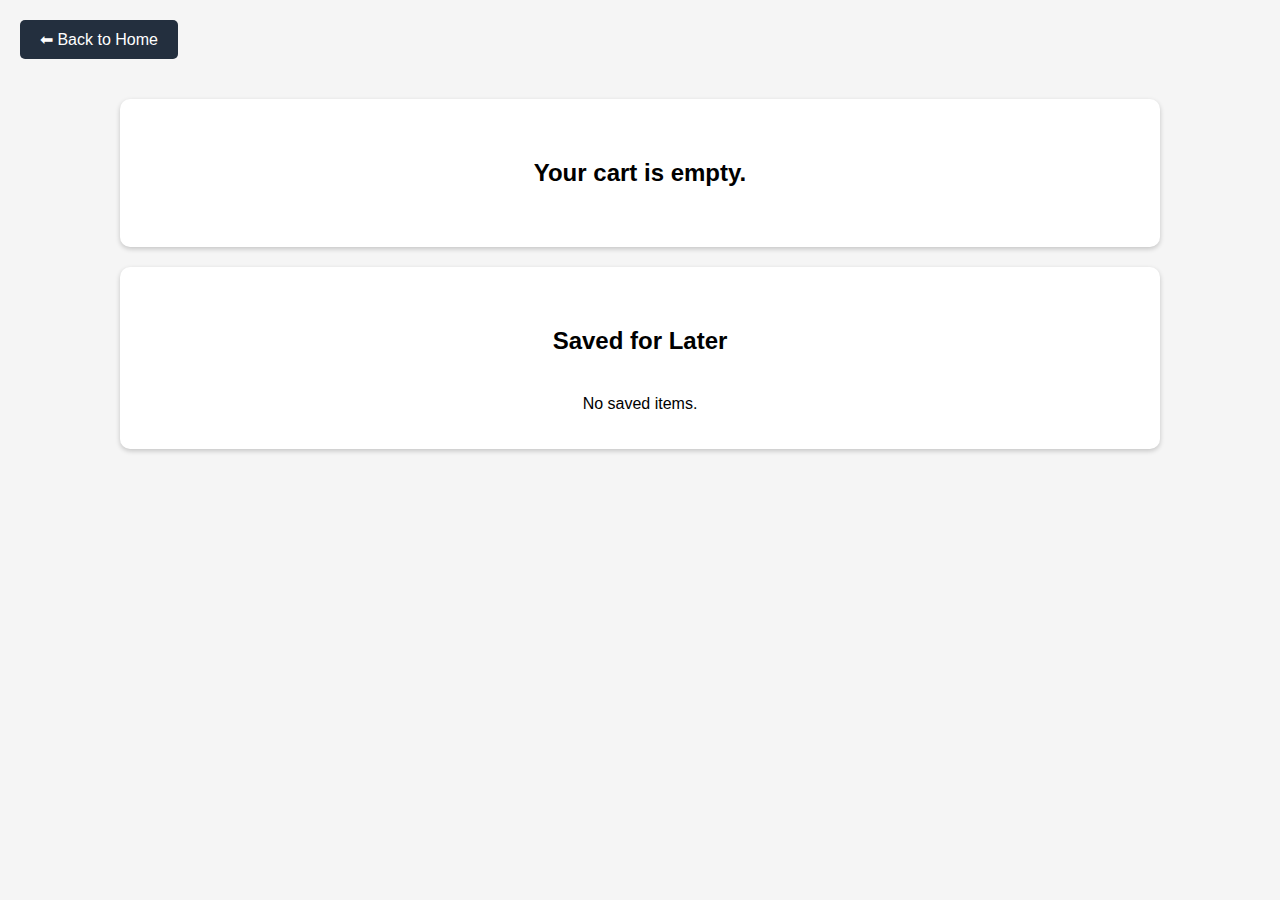
<file: cart.html>
<!DOCTYPE html>
<html>
<head>
  <title>Your Cart</title>
  <link rel="stylesheet" href="style.css">
  <style>
    body {
      font-family: Arial, sans-serif;
      background: #f5f5f5;
      margin: 0;
      padding: 0;
    }

    .back-btn {
      margin: 20px;
      padding: 10px 20px;
      background: #232f3e;
      color: white;
      border: none;
      cursor: pointer;
      display: inline-block;
      text-decoration: none;
      border-radius: 5px;
    }

    .cart-container {
      max-width: 1000px;
      margin: 20px auto;
      padding: 20px;
      background: white;
      box-shadow: 0 2px 5px rgba(0,0,0,0.2);
      border-radius: 10px;
    }

    .cart-item {
      display: flex;
      align-items: center;
      justify-content: space-between;
      margin-bottom: 15px;
      border-bottom: 1px solid #ccc;
      padding-bottom: 15px;
    }

    .cart-item img {
      width: 100px;
      height: 100px;
      object-fit: cover;
      margin-right: 20px;
    }

    .item-details {
      flex: 1;
    }

    .item-actions {
      display: flex;
      flex-direction: column;
      align-items: flex-end;
      gap: 8px;
    }

    .quantity-controls {
      display: flex;
      align-items: center;
      gap: 5px;
    }

    .quantity-controls button {
      padding: 4px 10px;
      background: orange;
      color: white;
      border: none;
      cursor: pointer;
    }

    .remove-btn,
    .save-btn {
      background: #ccc;
      color: black;
      border: none;
      padding: 6px 10px;
      cursor: pointer;
    }

    .cart-summary {
      text-align: right;
      margin-top: 20px;
    }

    .cart-summary h3, .cart-summary h2 {
      margin: 5px 0;
    }

    .pay-btn {
      padding: 10px 20px;
      background: green;
      color: white;
      border: none;
      cursor: pointer;
      margin-top: 15px;
    }

    h2 {
      text-align: center;
    }
  </style>
</head>
<body>

  <!-- Back to Home Button -->
  <a class="back-btn" href="index.html">⬅ Back to Home</a>

  <!-- Cart Items -->
  <div class="cart-container" id="cartContainer"></div>

  <!-- Cart Summary -->
  <div class="cart-summary" id="cartSummary"></div>

  <!-- Saved for Later Section -->
  <div class="cart-container" id="savedContainer">
    <h2>Saved for Later</h2>
    <!-- Saved items appear here -->
  </div>

  <script>
    let cart = JSON.parse(localStorage.getItem("cart")) || [];
    let saved = JSON.parse(localStorage.getItem("saved")) || [];

    // Helper: Add images based on name
    function getImage(name) {
      name = name.toLowerCase();
      if (name.includes("bed")) return "images/bed.jpg";
      if (name.includes("chair")) return "images/chair.jpg";
      if (name.includes("Sofa Set")) return "images/Sofa.jpg";
      if (name.includes("Sofa Set")) return "images/Sofa1.jpg";
    }

    // Fill missing data
    cart = cart.map(item => ({
      ...item,
      quantity: item.quantity || 1,
      image: item.image || getImage(item.name)
    }));

    saved = saved.map(item => ({
      ...item,
      image: item.image || getImage(item.name)
    }));

    function updateCart() {
      const container = document.getElementById("cartContainer");
      const summary = document.getElementById("cartSummary");
      const savedContainer = document.getElementById("savedContainer");
      container.innerHTML = "";
      summary.innerHTML = "";
      savedContainer.innerHTML = "<h2>Saved for Later</h2>";

      let total = 0;

      if (cart.length === 0) {
        container.innerHTML = "<h2>Your cart is empty.</h2>";
      } else {
        cart.forEach((item, index) => {
          const itemTotal = item.price * item.quantity;
          total += itemTotal;

          const itemDiv = document.createElement("div");
          itemDiv.className = "cart-item";
          itemDiv.innerHTML = `
            <img src="${item.image}" alt="${item.name}">
            <div class="item-details">
              <h3>${item.name}</h3>
              <p>Price: ₹${item.price}</p>
              <div class="quantity-controls">
                <button onclick="decreaseQuantity(${index})">−</button>
                <span>${item.quantity}</span>
                <button onclick="increaseQuantity(${index})">+</button>
              </div>
              <p>Total: ₹${itemTotal}</p>
            </div>
            <div class="item-actions">
              <button class="remove-btn" onclick="removeItem(${index})">Remove</button>
              <button class="save-btn" onclick="saveForLater(${index})">Save for Later</button>
            </div>
          `;
          container.appendChild(itemDiv);
        });

        const gst = Math.round(total * 0.18);
        const grandTotal = total + gst;

        summary.innerHTML = `
          <h3>Subtotal: ₹${total}</h3>
          <h3>GST (18%): ₹${gst}</h3>
          <h2>Total: ₹${grandTotal}</h2>
          <a href="payment.html"><button class="pay-btn">Proceed to Payment</button></a>
        `;
      }

      // Show saved items
      if (saved.length === 0) {
        savedContainer.innerHTML += "<p style='text-align:center;'>No saved items.</p>";
      } else {
        saved.forEach((item, index) => {
          const savedDiv = document.createElement("div");
          savedDiv.className = "cart-item";
          savedDiv.innerHTML = `
            <img src="${item.image}" alt="${item.name}">
            <div class="item-details">
              <h3>${item.name}</h3>
              <p>Price: ₹${item.price}</p>
            </div>
            <div class="item-actions">
              <button class="remove-btn" onclick="removeSaved(${index})">Remove</button>
              <button class="save-btn" onclick="moveToCart(${index})">Move to Cart</button>
            </div>
          `;
          savedContainer.appendChild(savedDiv);
        });
      }

      localStorage.setItem("cart", JSON.stringify(cart));
      localStorage.setItem("saved", JSON.stringify(saved));
    }

    function increaseQuantity(index) {
      cart[index].quantity += 1;
      updateCart();
    }

    function decreaseQuantity(index) {
      if (cart[index].quantity > 1) {
        cart[index].quantity -= 1;
      } else {
        removeItem(index);
      }
      updateCart();
    }

    function removeItem(index) {
      cart.splice(index, 1);
      updateCart();
    }

    function saveForLater(index) {
      const item = cart.splice(index, 1)[0];
      saved.push(item);
      updateCart();
    }

    function removeSaved(index) {
      saved.splice(index, 1);
      updateCart();
    }

    function moveToCart(index) {
      const item = saved.splice(index, 1)[0];
      item.quantity = item.quantity || 1;
      cart.push(item);
      updateCart();
    }

    updateCart();
  </script>

</body>
</html>
</file>
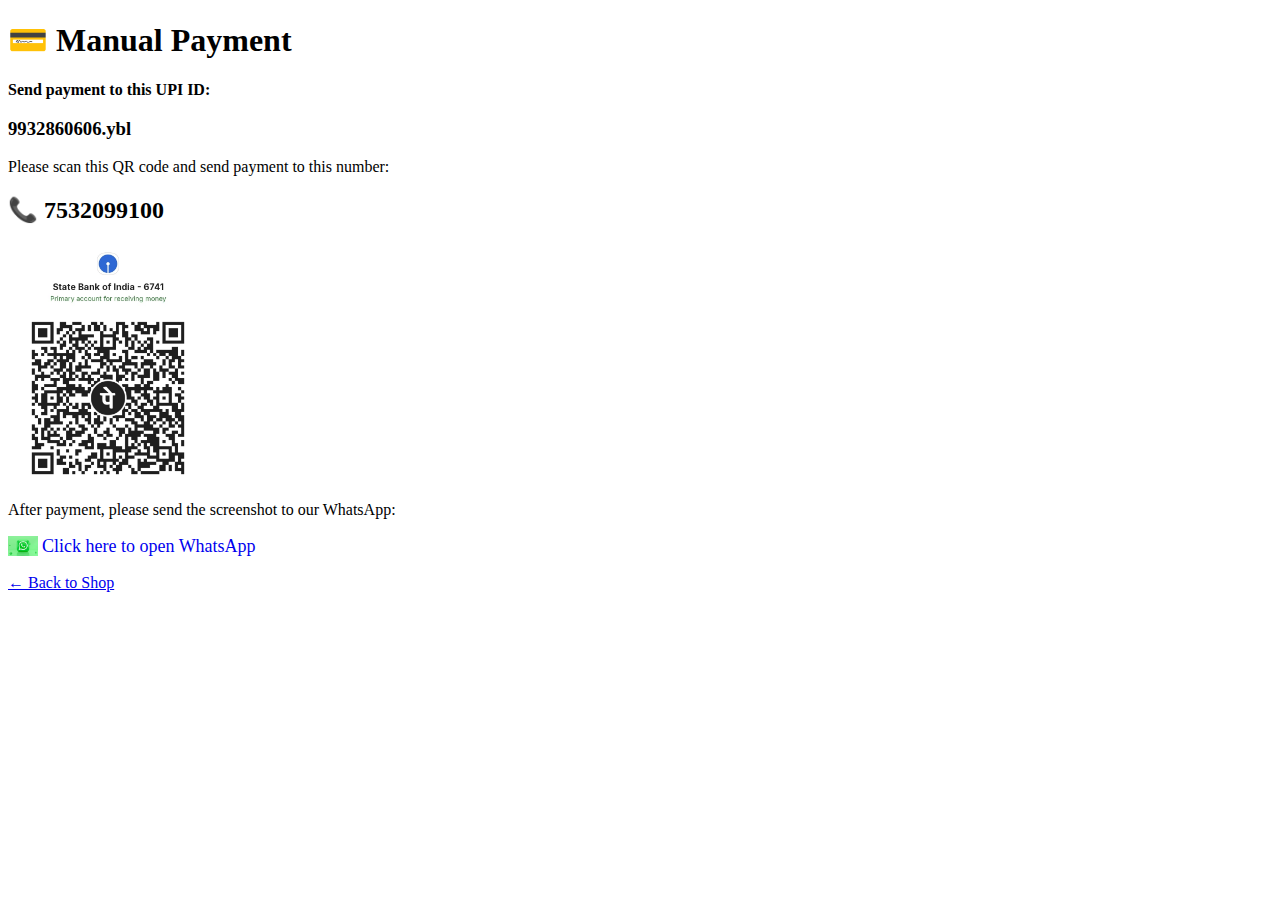
<file: payment.html>
<!DOCTYPE html>
<html>
<head>
  <title>Payment Instructions</title>
</head>
<body>
  <h1>💳 Manual Payment</h1>
  
  <p><strong>Send payment to this UPI ID:</strong></p>
  <h3 style="color:rgb(0, 0, 0);">9932860606.ybl</h3>

  <p>Please scan this QR code and send payment to this number:</p>
  <h2>📞 7532099100</h2>

  <img src="website payment QR code.jpg" alt="PePhone QR Code" width="200">

  <p>After payment, please send the screenshot to our WhatsApp:</p>

  <a href="https://wa.me/917532099100" target="_blank" style="text-decoration: none;">
    <img src="Whatsapp.jpg" alt="WhatsApp" width="30" style="vertical-align: middle;">
    <span style="font-size: 18px; vertical-align: middle;"> Click here to open WhatsApp</span>
  </a>

  <br><br>
  <a href="index.html">← Back to Shop</a>
</body>
</html>
</file>
<file: style.css>
body {
  font-family: Arial, sans-serif;
  margin: 0;
  padding: 0;
  background: #f5f5f5;
}

header {
  background: #232f3e;
  color: white;
  padding: 10px 20px;
  display: flex;
  align-items: center;
  justify-content: space-between;
}

header input {
  width: 60%;
  padding: 8px;
}

header button {
  padding: 8px 12px;
  background: orange;
  border: none;
  color: white;
  cursor: pointer;
}

h2 {
  padding: 20px;
  text-align: center;
}

.products {
  display: flex;
  justify-content: space-around;
  flex-wrap: wrap;
  padding: 0 20px 40px 20px;
}

.product {
  background: white;
  padding: 10px;
  margin: 10px;
  width: 200px;
  box-shadow: 0 2px 5px rgba(0, 0, 0, 0.2);
  text-align: center;
}

.product img {
  width: 100%;
  height: 150px;
  object-fit: cover;
}

.product button {
  background: orange;
  color: white;
  border: none;
  padding: 8px 12px;
  margin: 5px;
  cursor: pointer;
}

.buy-btn {
  background: #007bff;
  color: white;
  padding: 8px 12px;
  border: none;
  cursor: pointer;
  font-weight: bold;
}

.buy-btn:hover {
  background: #0056b3;
}
</file>
